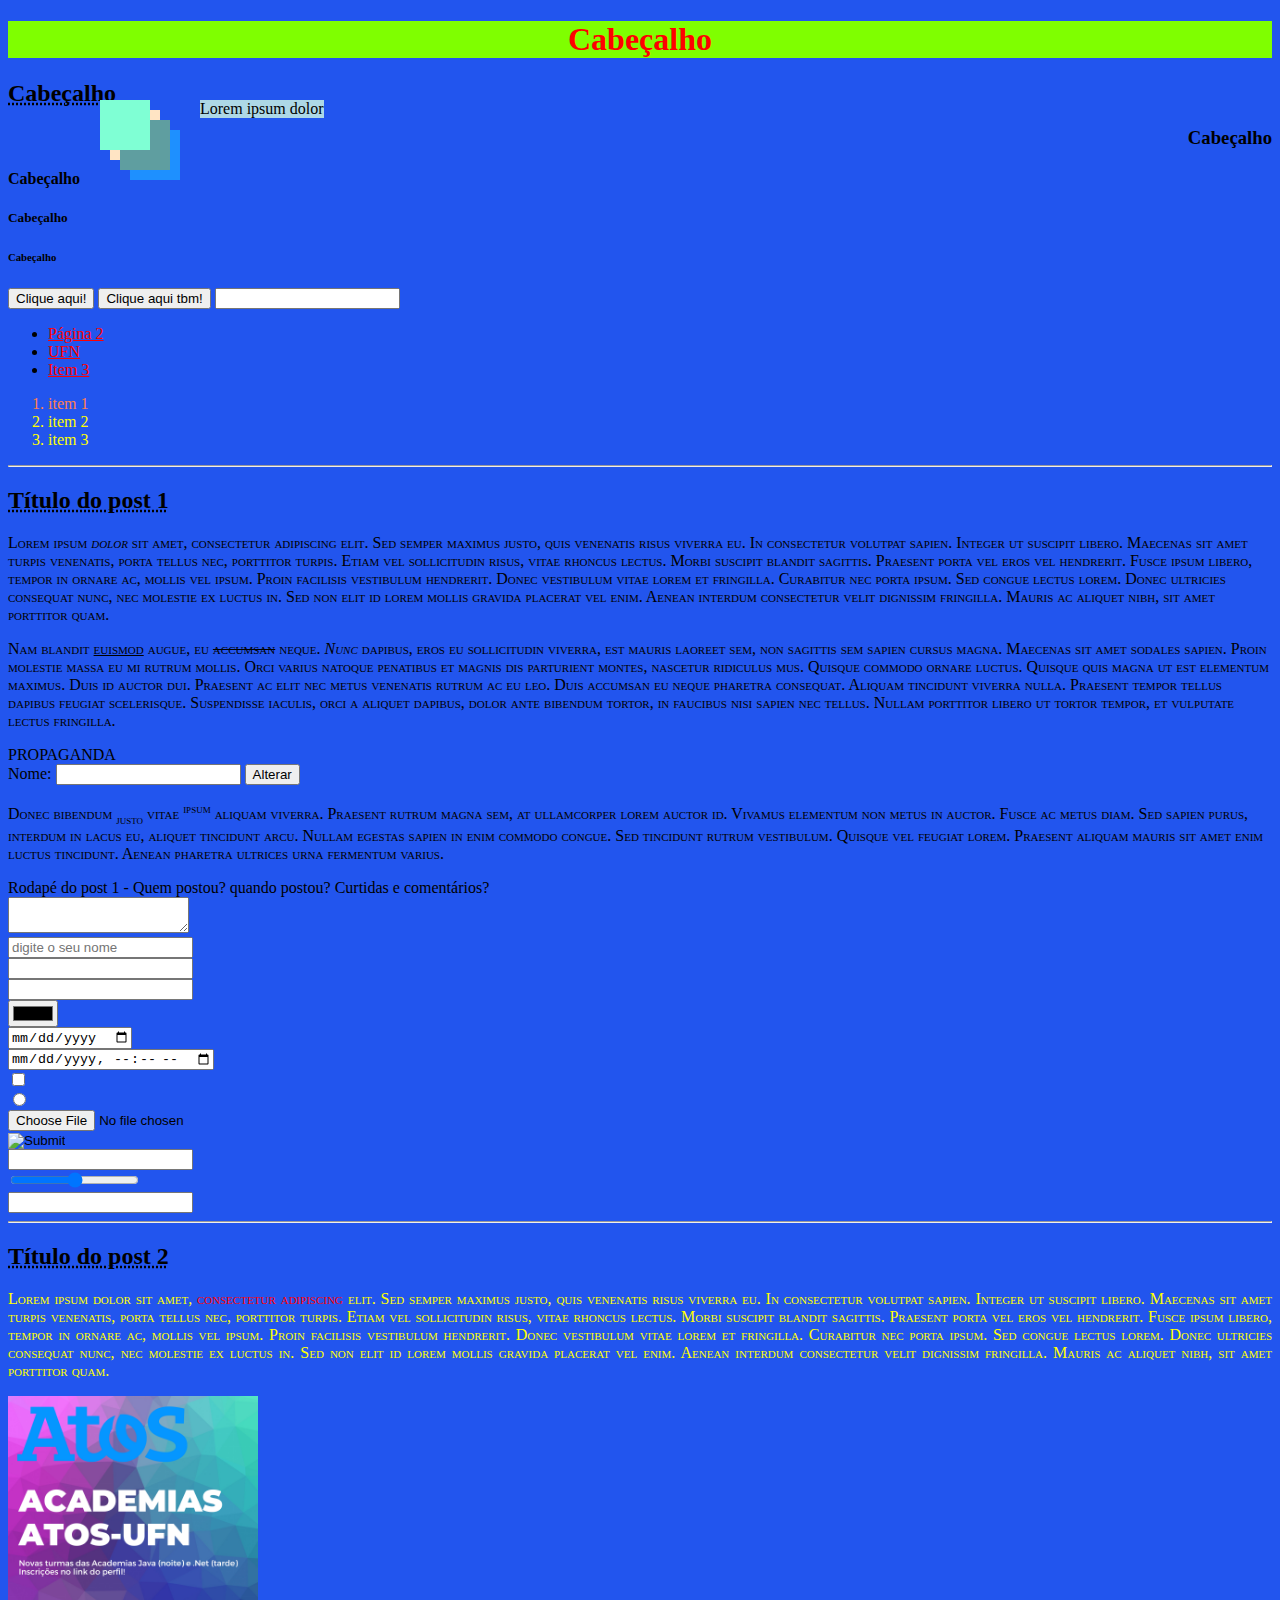
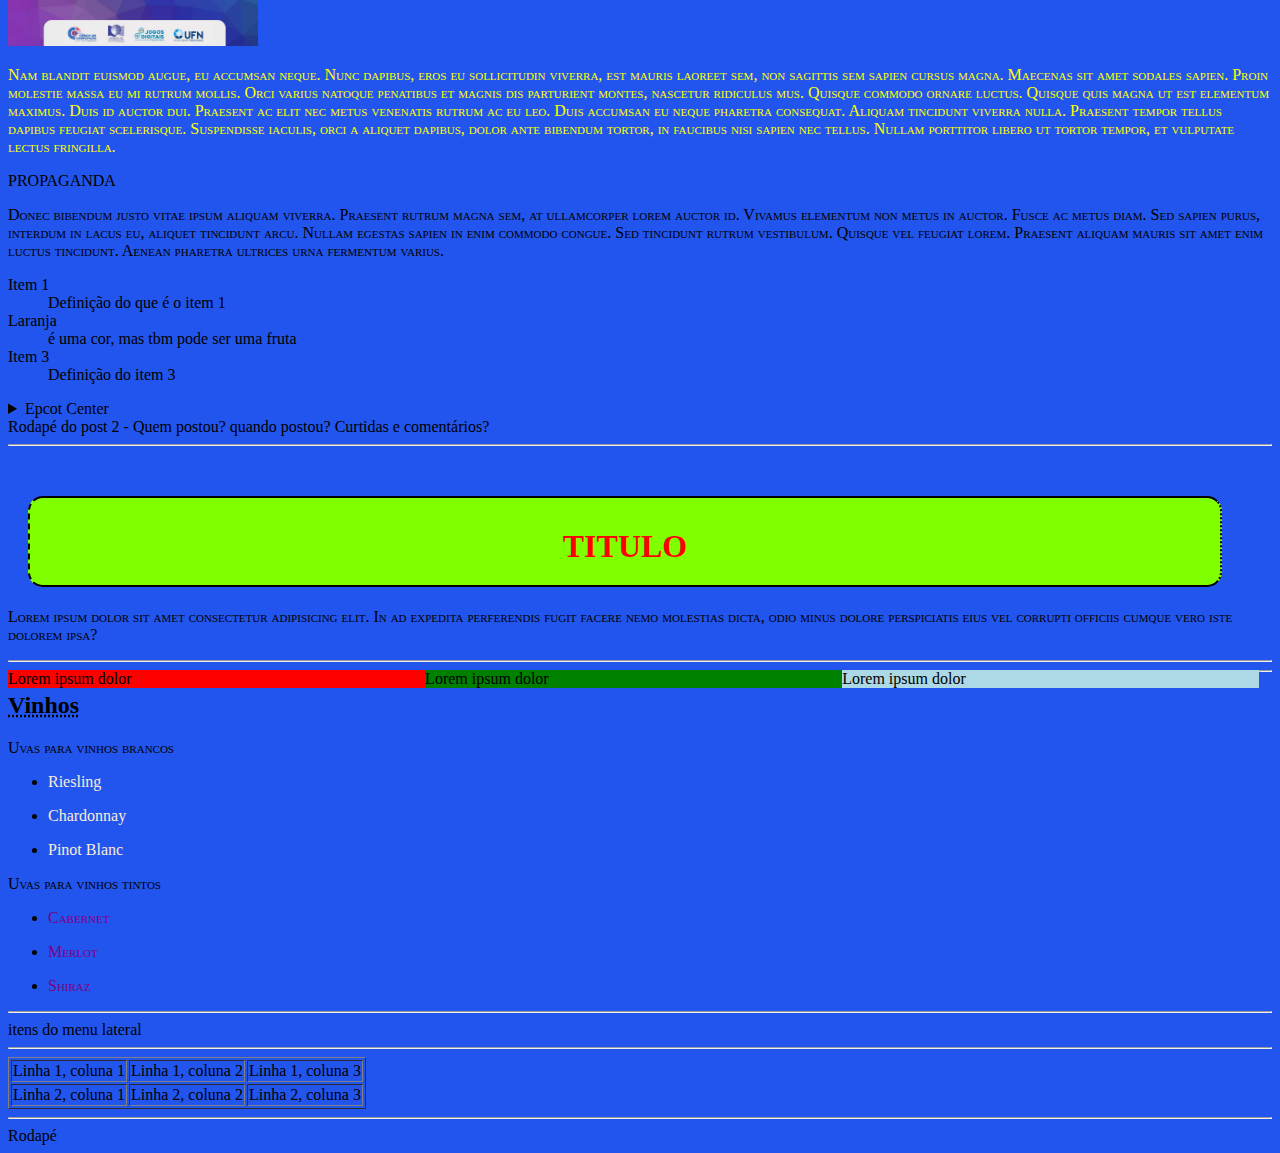
<file: Anotações Fabrício/aulaHTML/index.html>
<!DOCTYPE html>
<html lang="pt-br">
    <head>
        <meta charset="UTF-8">
        <title>Aula 1 de HTML</title>
        <!-- <style type="text/css">
            body
            {
                background-color: green;
            }

            p
            {
                color: yellow;
            }
        </style> -->

        <link rel="stylesheet" href="style.css" type="text/css" />
        <!-- <script>
            var teste = "Hello World!";
            teste = 5;
            alert(teste);
        </script> -->

        <script src="javascript.js"></script>

    </head>
     <body ><!-- style="background-color: green;" -->
        <header>
            
            <h1>Cabeçalho</h1>
            <h2 align="left" >Cabeçalho</h2>
            <h3 align="right">Cabeçalho</h3>
            <h4>Cabeçalho</h4>
            <h5>Cabeçalho</h5>
            <h6>Cabeçalho</h6>

            <button onclick="alert('Obrigado por ter clicado!');">Clique aqui!</button>
            <button onclick="minhaFuncao();">Clique aqui tbm!</button>
            <input type="text" onfocusout="alert('saindo do campo');" />
            <nav>
                <ul>
                    <li><a href="pagina2.html">Página 2</a></li>
                    <li><a href="https://www.ufn.edu.br" target="_blank" >UFN</a></li>
                    <li><a href="pagina3.html">Item 3</a></li>
                </ul>

                <ol class="paragrafo">
                    <li id="item">item 1</li>
                    <li>item 2</li>
                    <li>item 3</li>
                </ol>
            </nav>

        </header>

        <hr>

        <section id="posts">
            <article id="post1">
                <header>
                    <h2>Título do post 1</h2>
                </header>

                <!-- <font face="Courier" size="3" color="green">
                    <p>
                        Lorem ipsum <i>dolor</i> sit amet, <b>consectetur</b> adipiscing <strong>elit</strong>. Sed semper maximus justo, quis venenatis risus viverra eu. In consectetur volutpat sapien. Integer ut suscipit libero. Maecenas sit amet turpis venenatis, porta tellus nec, porttitor turpis. Etiam vel sollicitudin risus, vitae rhoncus lectus. Morbi suscipit blandit sagittis. Praesent porta vel eros vel hendrerit. Fusce ipsum libero, tempor in ornare ac, mollis vel ipsum. Proin facilisis vestibulum hendrerit. Donec vestibulum vitae lorem et fringilla. Curabitur nec porta ipsum. Sed congue lectus lorem. Donec ultricies consequat nunc, nec molestie ex luctus in. Sed non elit id lorem mollis gravida placerat vel enim. Aenean interdum consectetur velit dignissim fringilla. Mauris ac aliquet nibh, sit amet porttitor quam.
                    </p>
                </font>  -->

                <p>
                    Lorem ipsum <i>dolor</i> sit amet, <b>consectetur</b> adipiscing <strong>elit</strong>. Sed semper maximus justo, quis venenatis risus viverra eu. In consectetur volutpat sapien. Integer ut suscipit libero. Maecenas sit amet turpis venenatis, porta tellus nec, porttitor turpis. Etiam vel sollicitudin risus, vitae rhoncus lectus. Morbi suscipit blandit sagittis. Praesent porta vel eros vel hendrerit. Fusce ipsum libero, tempor in ornare ac, mollis vel ipsum. Proin facilisis vestibulum hendrerit. Donec vestibulum vitae lorem et fringilla. Curabitur nec porta ipsum. Sed congue lectus lorem. Donec ultricies consequat nunc, nec molestie ex luctus in. Sed non elit id lorem mollis gravida placerat vel enim. Aenean interdum consectetur velit dignissim fringilla. Mauris ac aliquet nibh, sit amet porttitor quam.
                </p>
                <!-- <center></center> -->
                    <p class="minhaClasse">
                        Nam blandit <u>euismod</u> augue, eu <s>accumsan</s> neque. <em>Nunc</em> dapibus, eros eu sollicitudin viverra, est mauris laoreet sem, non sagittis sem sapien cursus magna. Maecenas sit amet sodales sapien. Proin molestie massa eu mi rutrum mollis. Orci varius natoque penatibus et magnis dis parturient montes, nascetur ridiculus mus. Quisque commodo ornare luctus. Quisque quis magna ut est elementum maximus. Duis id auctor dui. Praesent ac elit nec metus venenatis rutrum ac eu leo. Duis accumsan eu neque pharetra consequat. Aliquam tincidunt viverra nulla. Praesent tempor tellus dapibus feugiat scelerisque. Suspendisse iaculis, orci a aliquet dapibus, dolor ante bibendum tortor, in faucibus nisi sapien nec tellus. Nullam porttitor libero ut tortor tempor, et vulputate lectus fringilla.
                    </p>
                <aside>
                    PROPAGANDA
                </aside>

                Nome:
                <input type="text" id="nome" onfocusout="mostrarConteudo();" />
                

                <button onclick="alterarParagrafo()">Alterar</button>
                <p id="paragrafo2" class="minhaClasse">
                    Donec bibendum <sub>justo</sub> vitae <sup>ipsum</sup> aliquam viverra. Praesent rutrum magna sem, at ullamcorper lorem auctor id. Vivamus elementum non metus in auctor. Fusce ac metus diam. Sed sapien purus, interdum in lacus eu, aliquet tincidunt arcu. Nullam egestas sapien in enim commodo congue. Sed tincidunt rutrum vestibulum. Quisque vel feugiat lorem. Praesent aliquam mauris sit amet enim luctus tincidunt. Aenean pharetra ultrices urna fermentum varius.
                </p>

                <footer>
                    Rodapé do post 1 - Quem postou? quando postou? Curtidas e comentários?
                </footer>
            </article>

            <div id="div1" class="classDiv">
                
            </div>

            <form name="nome" action="url" method="verbo HTTP ou method : POST/GET" >
                <textarea name="text"></textarea>
                <br />
                <input placeholder="digite o seu nome" name="nome" type="text" />
                <br />
                <input name="numero" type="number" />
                <br />
                <input name="email" type="email" />
                <br />
                <input name="cor" type="color" />
                <br />
                <input name="data" type="date" />
                <br />
                <input name="datahora" type="datetime-local" />
                <br />
                <input name="check" type="checkbox" />
                <br />
                <input name="radio" type="radio" />
                <br />
                <input name="file" type="file" />
                <br />
                <input name="img" type="image" />
                <br />
                <input name="senha" type="password" />
                <br />
                <input name="range" type="range" />
                <br />
                <input name="url" type="url" />
                <br />
            </form>

            <hr>

            <article id="post2">
                <header>
                    <h2>Título do post 2</h2>
                </header>

                <p align="justify" class="paragrafo">
                    Lorem ipsum dolor sit amet, <span class="meuSpan">consectetur adipiscing</span> elit. Sed semper maximus justo, quis venenatis risus viverra eu. In consectetur volutpat sapien. Integer ut suscipit libero. Maecenas sit amet turpis venenatis, porta tellus nec, porttitor turpis. Etiam vel sollicitudin risus, vitae rhoncus lectus. Morbi suscipit blandit sagittis. Praesent porta vel eros vel hendrerit. Fusce ipsum libero, tempor in ornare ac, mollis vel ipsum. Proin facilisis vestibulum hendrerit. Donec vestibulum vitae lorem et fringilla. Curabitur nec porta ipsum. Sed congue lectus lorem. Donec ultricies consequat nunc, nec molestie ex luctus in. Sed non elit id lorem mollis gravida placerat vel enim. Aenean interdum consectetur velit dignissim fringilla. Mauris ac aliquet nibh, sit amet porttitor quam.
                </p>
                <!-- <img src="~/img/x.png" alt="Figura do site" width="250" /> VOLTA para o diretorio raiz-->
                <!-- <img src="../img/x.png" alt="Figura do site" width="250" /> VOLTA uma pasta -->
                <img src="img/x.png" alt="Figura do site" width="250" />
                <p class="paragrafo">
                    Nam blandit euismod augue, eu accumsan neque. Nunc dapibus, eros eu sollicitudin viverra, est mauris laoreet sem, non sagittis sem sapien cursus magna. Maecenas sit amet sodales sapien. Proin molestie massa eu mi rutrum mollis. Orci varius natoque penatibus et magnis dis parturient montes, nascetur ridiculus mus. Quisque commodo ornare luctus. Quisque quis magna ut est elementum maximus. Duis id auctor dui. Praesent ac elit nec metus venenatis rutrum ac eu leo. Duis accumsan eu neque pharetra consequat. Aliquam tincidunt viverra nulla. Praesent tempor tellus dapibus feugiat scelerisque. Suspendisse iaculis, orci a aliquet dapibus, dolor ante bibendum tortor, in faucibus nisi sapien nec tellus. Nullam porttitor libero ut tortor tempor, et vulputate lectus fringilla.
                </p>
                <aside>
                    PROPAGANDA
                </aside>
                <p>
                    Donec bibendum justo vitae ipsum aliquam viverra. Praesent rutrum magna sem, at ullamcorper lorem auctor id. Vivamus elementum non metus in auctor. Fusce ac metus diam. Sed sapien purus, interdum in lacus eu, aliquet tincidunt arcu. Nullam egestas sapien in enim commodo congue. Sed tincidunt rutrum vestibulum. Quisque vel feugiat lorem. Praesent aliquam mauris sit amet enim luctus tincidunt. Aenean pharetra ultrices urna fermentum varius.
                </p>

                <dl>
                    <dt>Item 1</dt>
                    <dd>Definição do que é o item 1</dd>
                    <dt>Laranja</dt>
                    <dd>é uma cor, mas tbm pode ser uma fruta</dd>
                    <dt>Item 3</dt>
                    <dd>Definição do item 3</dd>
                </dl>

                <details>
                    <summary>Epcot Center</summary>
                    <p>Epcot is a theme park at Walt Disney World Resort featuring exciting attractions, international pavilions, award-winning fireworks and seasonal special events.</p>
                </details>

                <footer>
                    Rodapé do post 2 - Quem postou? quando postou? Curtidas e comentários?
                </footer>
            </article>
        </section>

        <hr>

        <section>
            <h1 id="titulo">TITULO</h1>
            <p id="texto">Lorem ipsum dolor sit amet consectetur adipisicing elit. In ad expedita perferendis fugit facere nemo molestias dicta, odio minus dolore perspiciatis eius vel corrupti officiis cumque vero iste dolorem ipsa?</p>
        </section>

        <hr>

        <section>
            <div id="div1">Lorem ipsum dolor</div>
            <div id="div2">Lorem ipsum dolor</div>
            <div id="div3">Lorem ipsum dolor</div>
            <div id="div4">Lorem ipsum dolor</div>
        </section>

        <section>
            <div id="div_1"></div>
            <div id="div_2"></div>
            <div id="div_3"></div>
            <div id="div_4"></div>
        </section>

        <hr>

        <section>
            <h2>Vinhos</h2>
            <p>Uvas para vinhos brancos</p>
            <ul>
                <li><p class="branco">Riesling</p></li>
                <li><p class="branco">Chardonnay</p></li>
                <li><p class="branco">Pinot Blanc</p></li>
            </ul>
            <p>Uvas para vinhos tintos</p>
            <ul>
                <li><p class="tinto">Cabernet</p></li>
                <li><p class="tinto">Merlot</p></li>
                <li><p class="tinto">Shiraz</p></li>
            </ul>
        </section>

        <hr>

        <section id="sidebar">
            <nav>
                itens do menu lateral
            </nav>
        </section>

        <hr>

        <table border="1">
            <tr>
                <td>Linha 1, coluna 1</td>
                <td>Linha 1, coluna 2</td>
                <td>Linha 1, coluna 3</td>
            </tr>
            <tr>
                <td>Linha 2, coluna 1</td>
                <td>Linha 2, coluna 2</td>
                <td>Linha 2, coluna 3</td>
            </tr>
        </table>

        <hr>

        <footer>
            Rodapé
        </footer>
    </body>
</html>
</file>
<file: Anotações Fabrício/aulaHTML/style.css>
body
{
    background-color: #2255EE;
    /* background-image: url(https://scontent.fria4-1.fna.fbcdn.net/v/t1.6435-9/132128391_3115830231849797_928074260165526908_n.jpg?stp=dst-jpg_p526x296&_nc_cat=106&ccb=1-7&_nc_sid=dd63ad&_nc_eui2=AeHP8etXwQ0K3VGvFpMtLgYSnMYzLAMHqBqcxjMsAweoGmx4wmWu9FuEFi2SZaW4K_TqZq9vn8s1xEyjDGMyAa2P&_nc_ohc=Cv-yag0IfMwAX-kmZno&_nc_ht=scontent.fria4-1.fna&oh=00_AfAUK5dBpfgHBXy3tN2onwG1HaqKrlj93q__JPkbevHRLw&oe=655E0A56); */
    /* background-repeat: repeat-x; */
    background-repeat: no-repeat;
    background-attachment: fixed;
    /* background-size: cover; */

    /* background-position: 2cm 2cm; */
    background-position: 20% 20%;
}

p
{
     /* color: wheat; */
    font-family: 'Times New Roman', Times, serif;
    font-variant: small-caps;
    font-weight: 100;
    /* font-style: italic; */
    /* font-variant: small-caps; */
    /* font-size: 40px; */
    /* font-size: 12pt; */
    /* font-size: 150%; */
    /* font-size: 2em; */
    /* font-size: x-large;
    text-indent: 50px;
    text-align: justify;
    letter-spacing: 3px;
    text-transform: uppercase; */
    /* text-transform: lowercase; */
}

p.tinto
{
    color: purple;
}

p.branco
{
    color: antiquewhite;
    font-variant: normal;
}

h1
{
    color: red;
    text-align: center;
    background-color: chartreuse;
}

h2
{
    /* text-decoration: underline; */
    /* text-decoration: line-through; */
    /* text-decoration: overline; */
    text-decoration: underline dotted;
    /* text-decoration-style: underline dotted; */
}

a
{
    color: pink;
}
a:link
{
    color: red;
}
a:visited
{
    color: yellow;
}
a:hover
{
    color: white;
    letter-spacing: 10px;
    font-weight: bold ;
    background-color: black;
    text-transform: uppercase;
}

.paragrafo
{
    color: yellow;
}

#item
{
    color:coral;
}

.meuSpan
{
    color:red;
}

#titulo
{
    margin-top: 50px;
    margin-right: 50px;
    margin-left: 20px;
    border-style: solid;
    border-left-style: dashed;
    border-right-style: dotted;
    /* border-style: dashed; */
    border-width: 2px 2px 2px 2px;
    border-color: black;
    padding-top: 30px;
    padding-bottom: 20px;
    border-radius: 15px;
}

/* #texto
{

} */


#div1
{
    float: left;
    width: 33%;
    background-color: red;
}
#div2
{
    float: left;
    width: 33%;
    background-color: green;
}
#div3
{
    float: left;
    width: 33%;
    background-color: lightblue;
}
#div4
{
    position: absolute;
    top: 100px;
    left: 200px;
    background-color: lightblue;
}

#div_1
{
    position: absolute;
    left: 100px;
    top: 100px;
    width: 50px;
    height: 50px;
    background-color: aquamarine;
    z-index: 4;
}

#div_2
{
    position: absolute;
    left: 110px;
    top: 110px;
    width: 50px;
    height: 50px;
    background-color: bisque;
    z-index: 2;
}

#div_3
{
    position: absolute;
    left: 120px;
    top: 120px;
    width: 50px;
    height: 50px;
    background-color: cadetblue;
    z-index: 3;
}

#div_4
{
    position: absolute;
    left: 130px;
    top: 130px;
    width: 50px;
    height: 50px;
    background-color:dodgerblue;
    z-index: 1;
}
</file>
